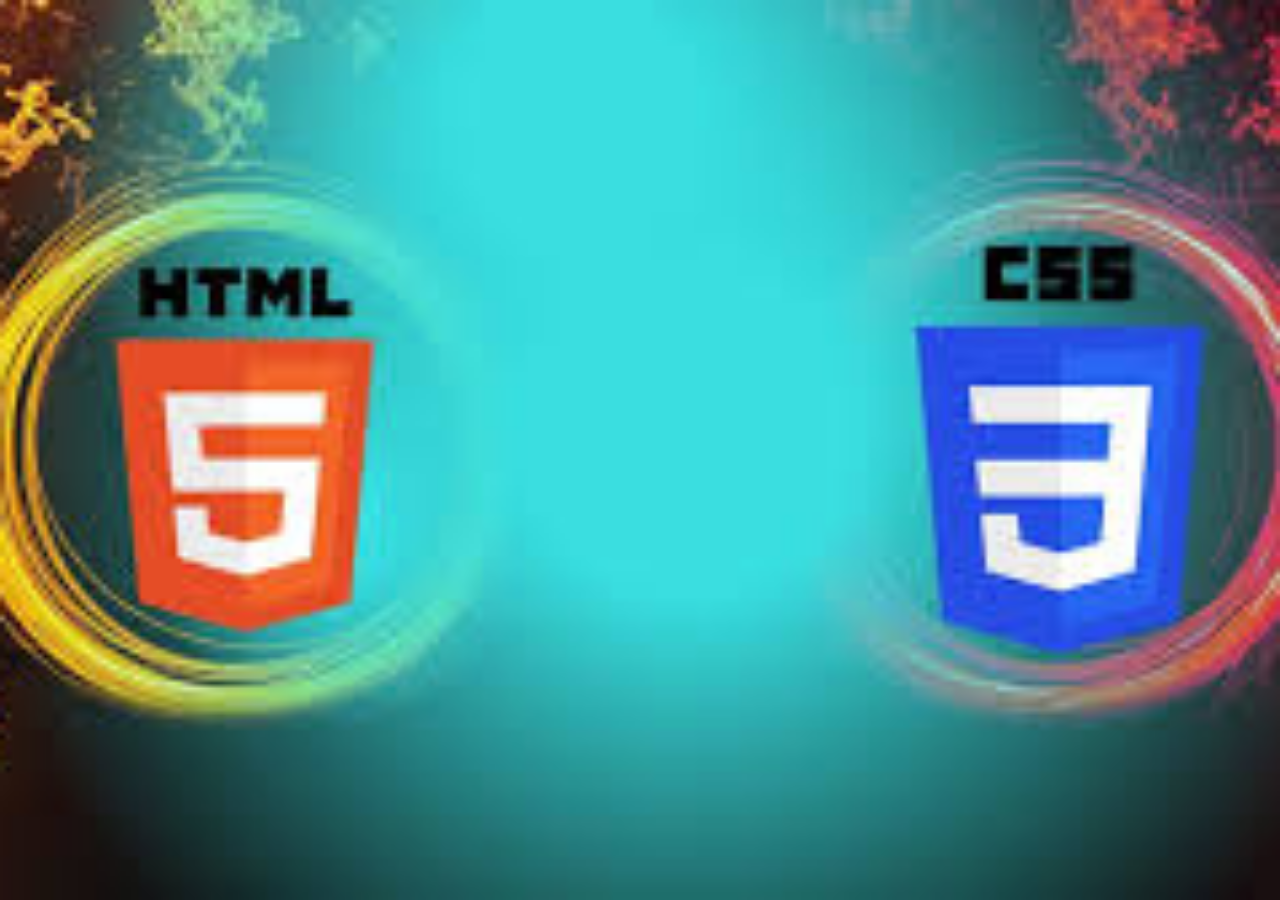
<file: EXAMEN DEV WEB/DéveloppementWeb.html>
<!DOCTYPE html>
<html lang="en">
<head>
    <meta charset="UTF-8">
    <meta name="viewport" content="width=device-width, initial-scale=1.0">
    <link rel="stylesheet" href="EXPE.css">
    <title>Document</title>
</head>
<body>
    
</body>
</html>
</file>
<file: EXAMEN DEV WEB/EXPE.css>
body {
    background-image: url('cama.jpg'); /* Chemin de l'image */
    background-size: cover; /* Ajuste l'image pour couvrir toute la page */
    background-attachment: fixed; /* L'image reste fixe lors du défilement */
    background-position: center; /* Centre l'image */
    background-repeat: no-repeat; /* Empêche la répétition de l'image */
    margin: 0;
    padding: 0;
    font-family: Arial, sans-serif;
}
</file>
